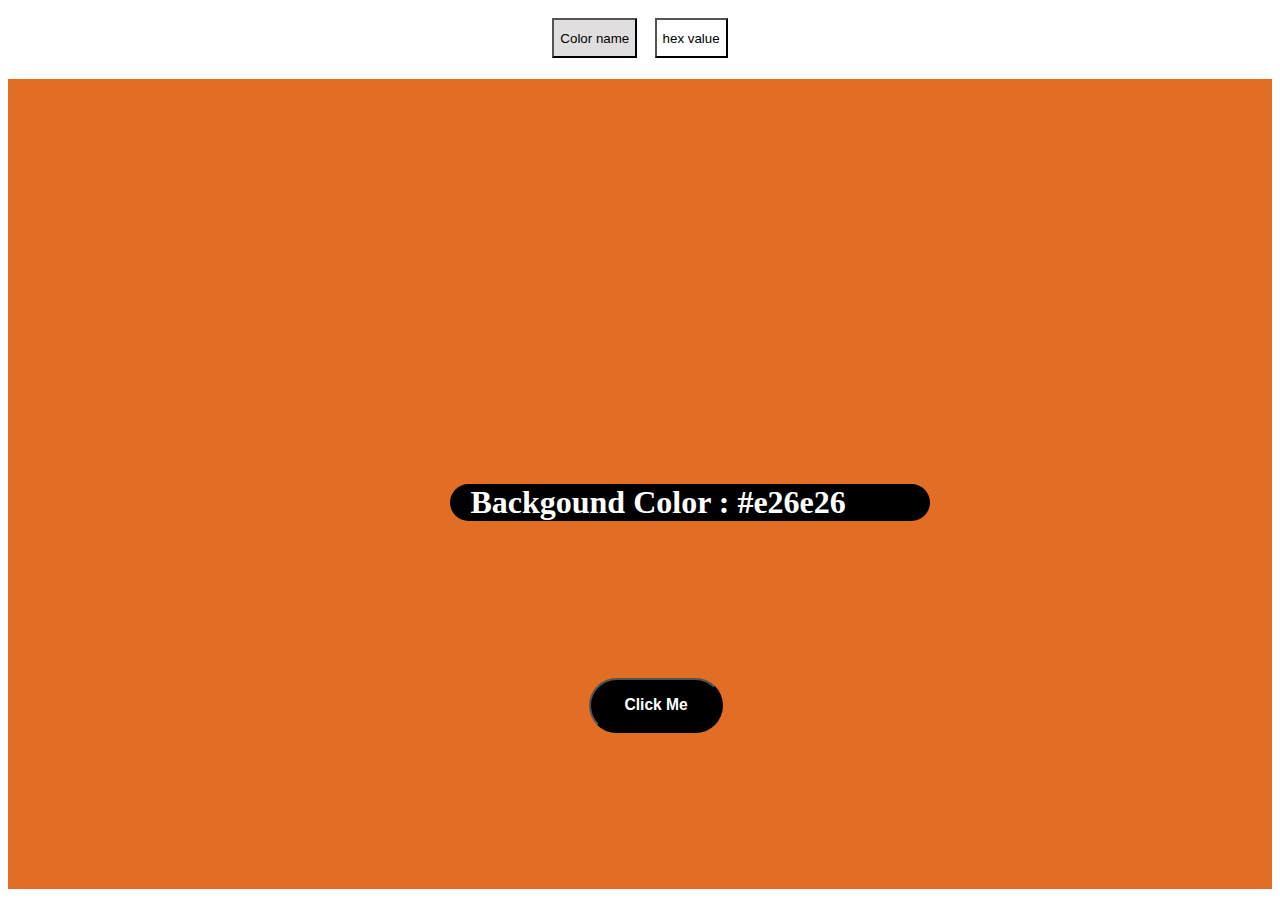
<file: colorFlicker/index.html>
<!DOCTYPE html>
<html>
<head>
	<title>Color-Flicker</title>
	<link rel="stylesheet" type="text/css" href="style.css">
</head>
<body>
	<nav>
		<button id="name" onclick="selectName()">Color name</button>
		<button id="hex" onclick="selecthex()">hex value</button>
	</nav>
	<div id="container">
		<div id="infoPanel"><h1 id="color-description">Backgound Color : #e26e26</h1></div>
		<button id="button" onclick="change()"><h3>Click Me</h3></button>
	</div>
	<script type="text/javascript" src="script.js"></script>
</body>
</html>
</file>
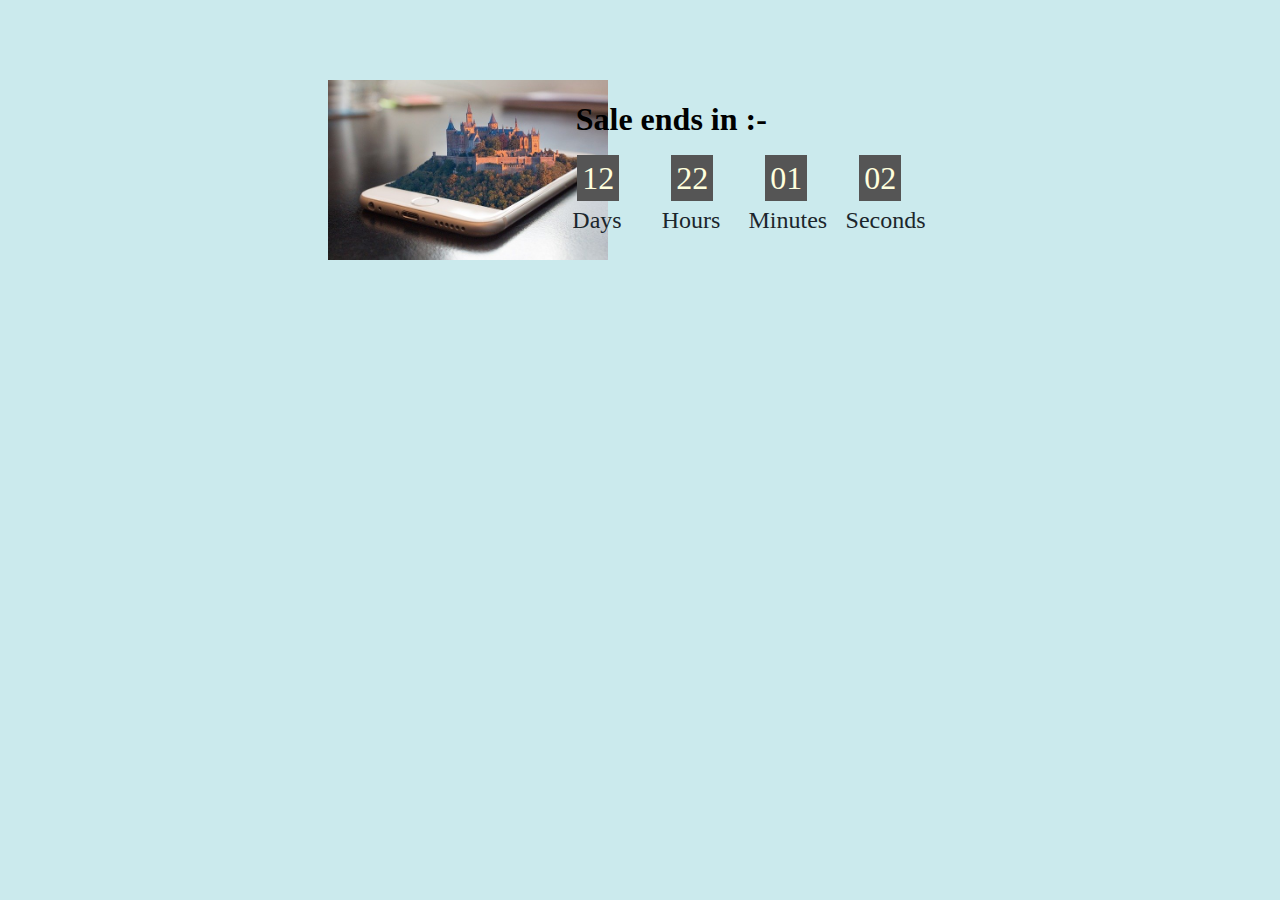
<file: countdown/index.html>
<!DOCTYPE html>
<html>
<head>
	<title>end of sale</title>
	<link rel="stylesheet" type="text/css" href="style.css">
</head>
<body>
	<div id="content">
	<div id="left">
		<img src="image.jpg">
	</div>
	<div id="right">
		<h1>Sale ends in :-</h1>
		<ul>
			<li  class="list-item" id="days">12</li>
			<li  class="list-item" id="hrs">22</li>
			<li  class="list-item" id="mins">01</li>
			<li  class="list-item" id="secs">02</li>
			<br>
			<li class="list-time">Days</li>
			<li class="list-time">Hours</li>
			<li class="list-time" id="min">Minutes</li>
			<li class="list-time" id="sec">Seconds</li>
		</ul>

	</div>
	</div>
<script type="text/javascript" src="script.js"></script>
</body>
</html>
</file>
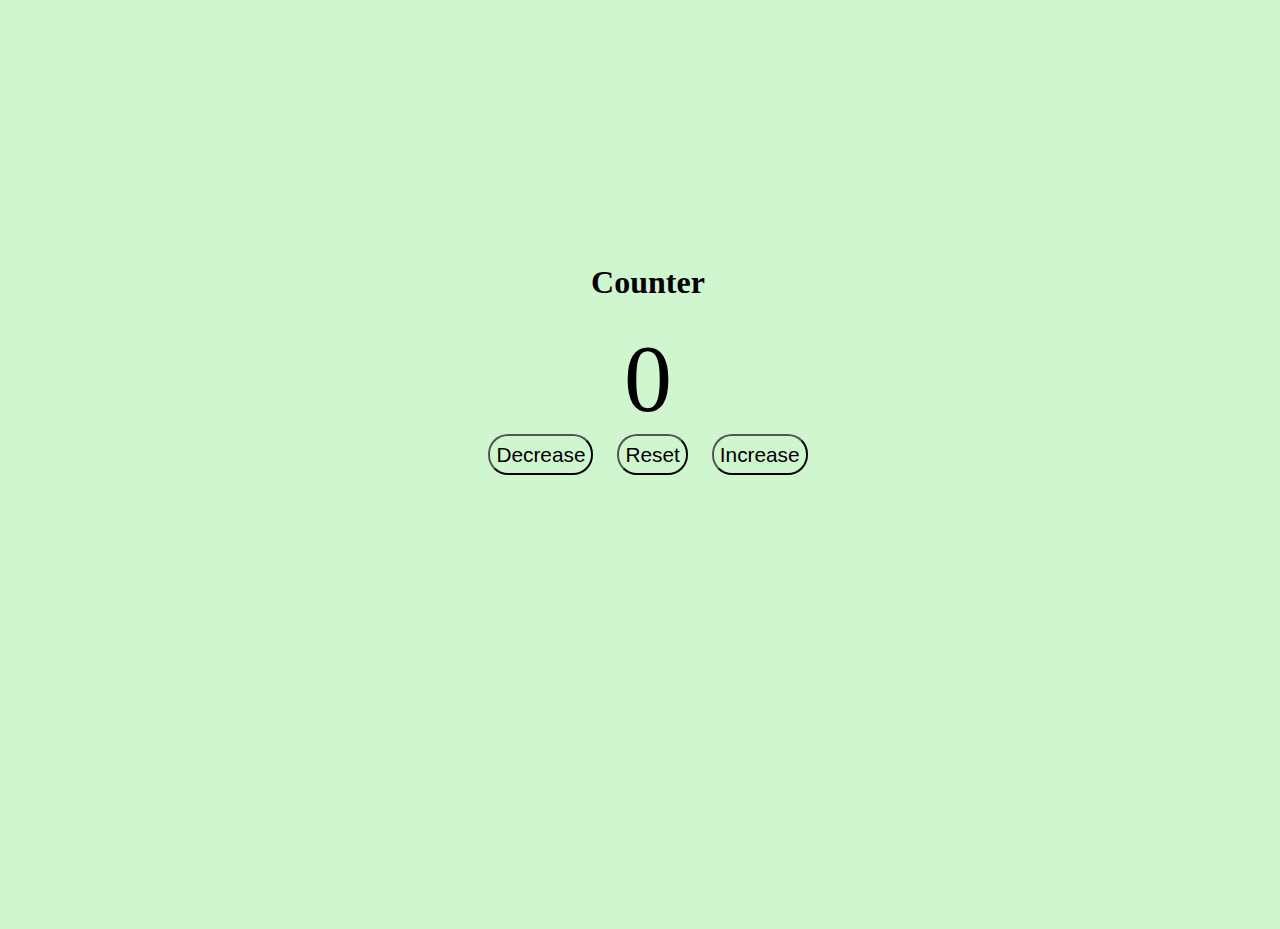
<file: Counter/index.html>
<!DOCTYPE html>
<html>
<head>
	<title>Counter</title>
	<link rel="stylesheet" type="text/css" href="style.css">
</head>
<body>
	<div id="canvas">
		<div id="container">
			<h1>Counter</h1>
			<div id="display">0</div>
			<div id="buttons">
				<button onclick="decrease()">Decrease</button>
				<button onclick="reset()">Reset</button>
				<button onclick="increase()">Increase</button>
				
			</div>
			
		</div>
		
	</div>

<script type="text/javascript" src="script.js"></script>
</body>
</html>
</file>
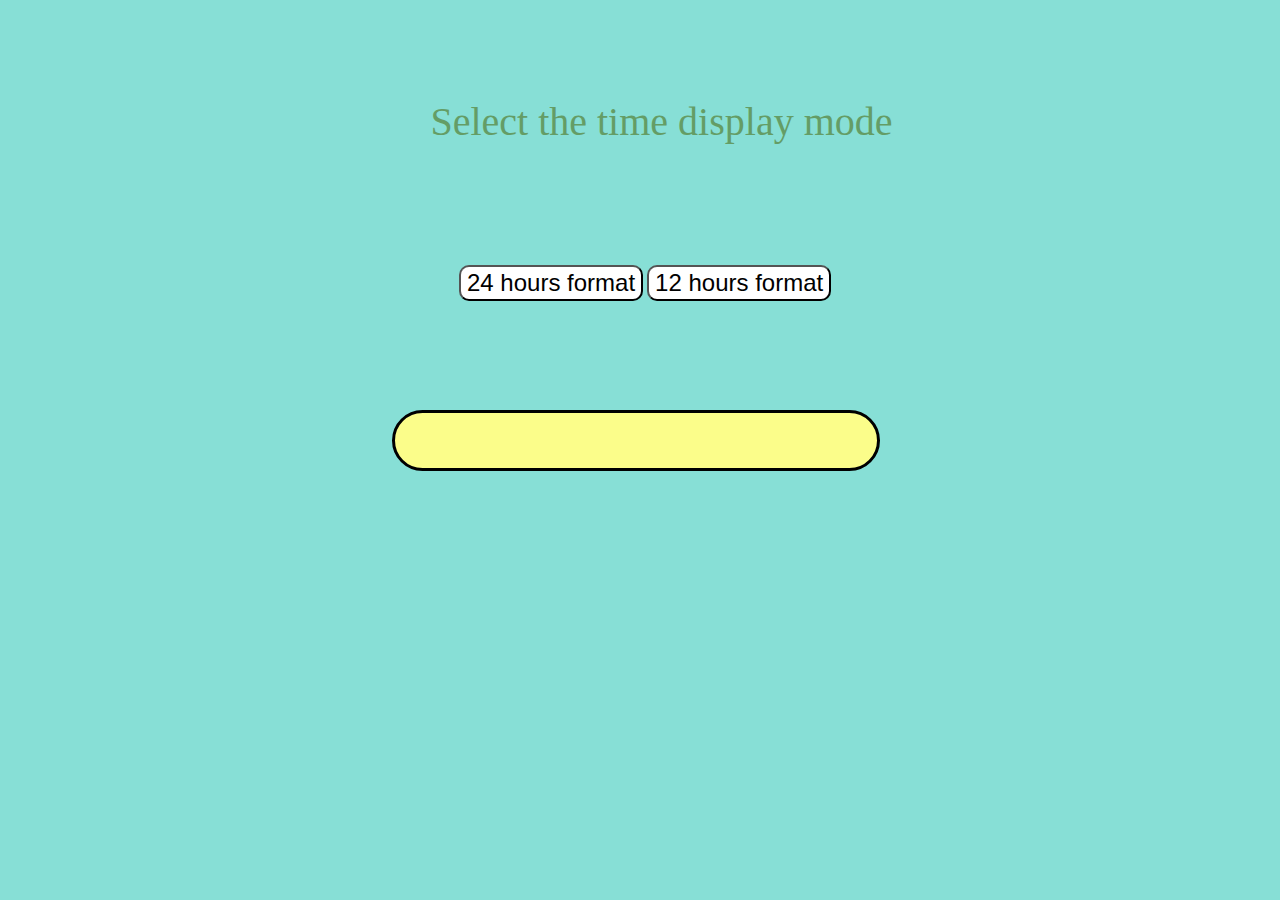
<file: Digital Clock/index.html>
<!DOCTYPE html>
<html>
<head>
	<title>Digital Clock</title>
	<link rel="stylesheet" type="text/css" href="style.css">
</head>
<body>
	<header>Select the time display mode</header>
<div id="container">
	<table id="modes">
		<tr>
			<td><button id="_24" value="0" onclick="mode2()">24 hours format</button></td>
			<td><button id="_12" value="12" onclick="mode1()">12 hours format</button></td>
		</tr>
	</table>
	<ul>
		<li id="hrs"></li>
		<li id="mins"></li>
		<li id="secs"></li>
		<li id="section"></li>

	</ul>
</div>

<script type="text/javascript" src="script.js"></script>
</body>
</html>
</file>
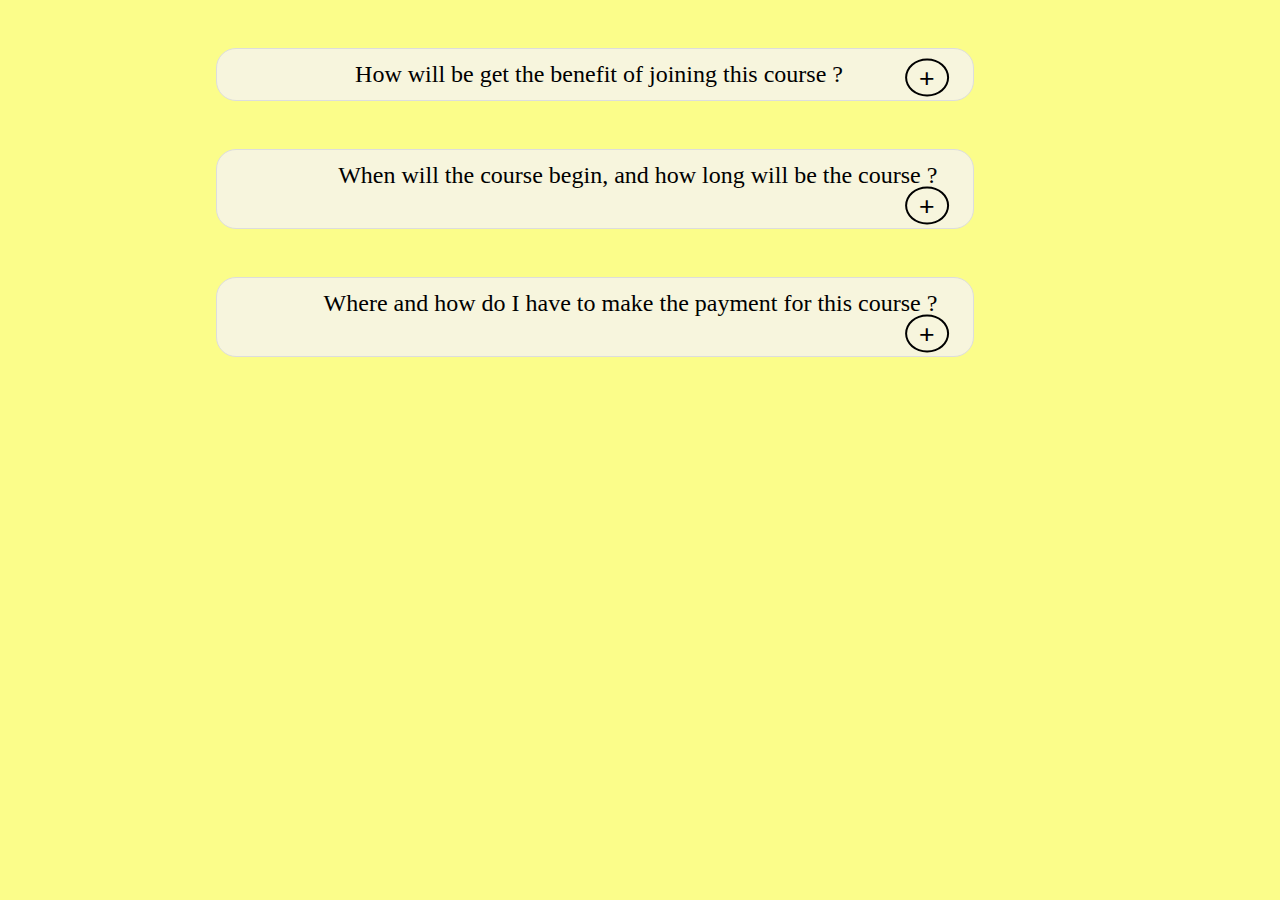
<file: FAQ/index.html>
<!DOCTYPE html>
<html>
<head>
	<title>FAQ</title>
	<link rel="stylesheet" type="text/css" href="style.css">
</head>
<body>
	<div id="container">
<div class="q" id="q1">How will be get the benefit of joining this course ? <button  value="a1" class="toggle" id="toggle-1" onclick="toggle1()" >+</button></div>
<div class='a' id="a1">You will have a guaranteed internship at the end of this course</div>
<div class="q" id="q2">When will the course begin, and how long will be the course ?<button value="a2" onclick="toggle2()" class="toggle" id="toggle-2">+</button></div>
<div class='a' id="a2">It will begin immediately after you register for the same, and its roughly around 4-6 month course. Depending upon your capacity, you may even complete it within 2-3 months</div>
<div class="q" id="q3">Where and how do I have to make the payment for this course ?<button  value="a3" onclick="toggle3()" class="toggle" id="toggle-3">+</button></div>
<div class='a' id="a3">Please do click on the register now button in the homepage, we won't be saving your credentials or any confidential things. Happy Coding !!</div>
	</div>
<script type="text/javascript" src="script.js"></script>
</body>
</html>
</file>
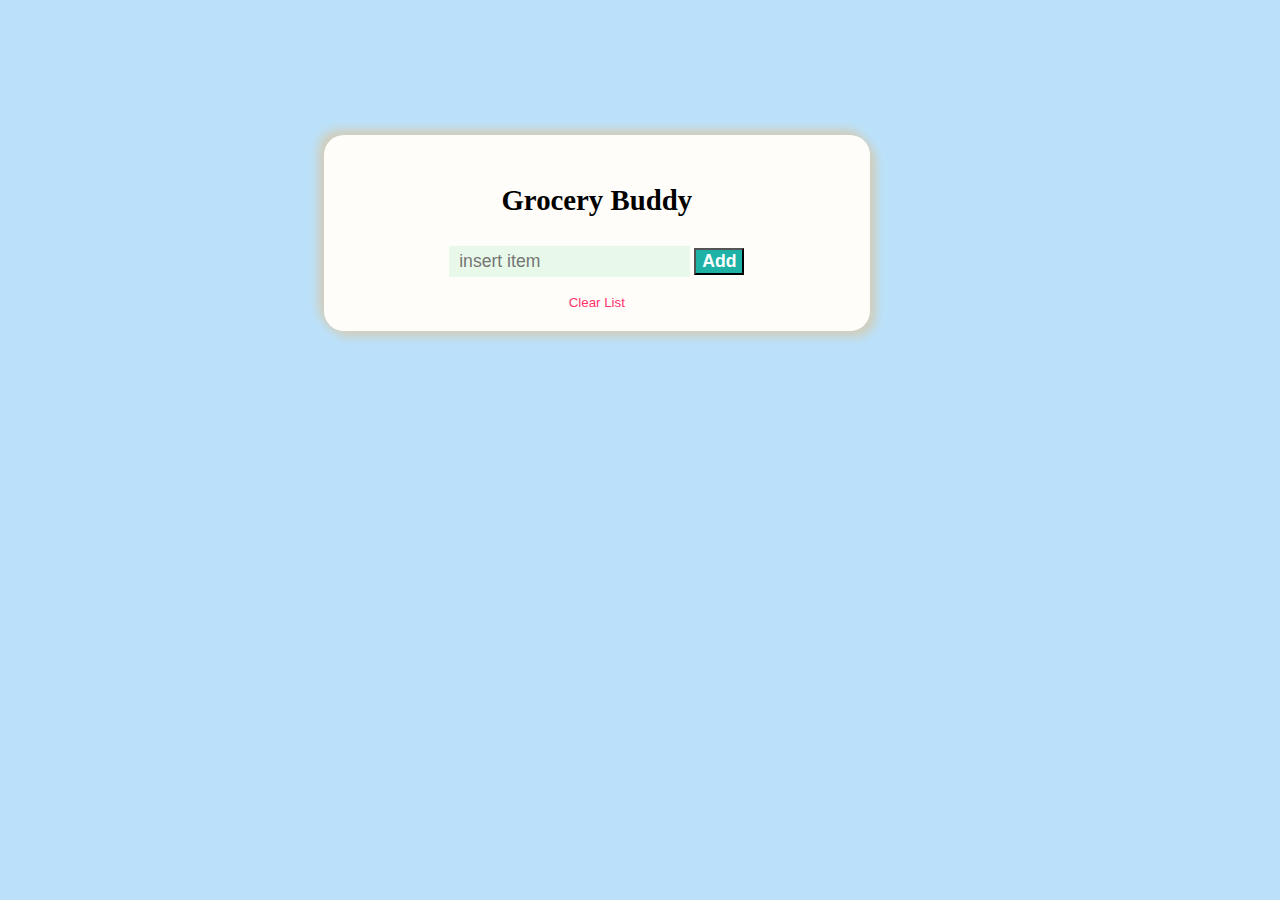
<file: grocery-app/index.html>
<!DOCTYPE html>
<html>
<head>
	<title>Grocery buddy</title>
	<link rel="stylesheet" type="text/css" href="style.css">
</head>
<body>
<div id="list-container">
	<p id="list-heading">Grocery Buddy</p>
	<input type="text" placeholder="insert item" onkeydown="enter_submit()">
	<button id="add-btn" onclick="add()">Add</button>
	<ul id="lists">
		<!-- <li class="list-item"></li> -->
	</ul>
	<button id="clear-btn" onclick="delete_all()">Clear List</button>
</div>
<script type="text/javascript" src="script.js"></script>
</body>
</html>
</file>
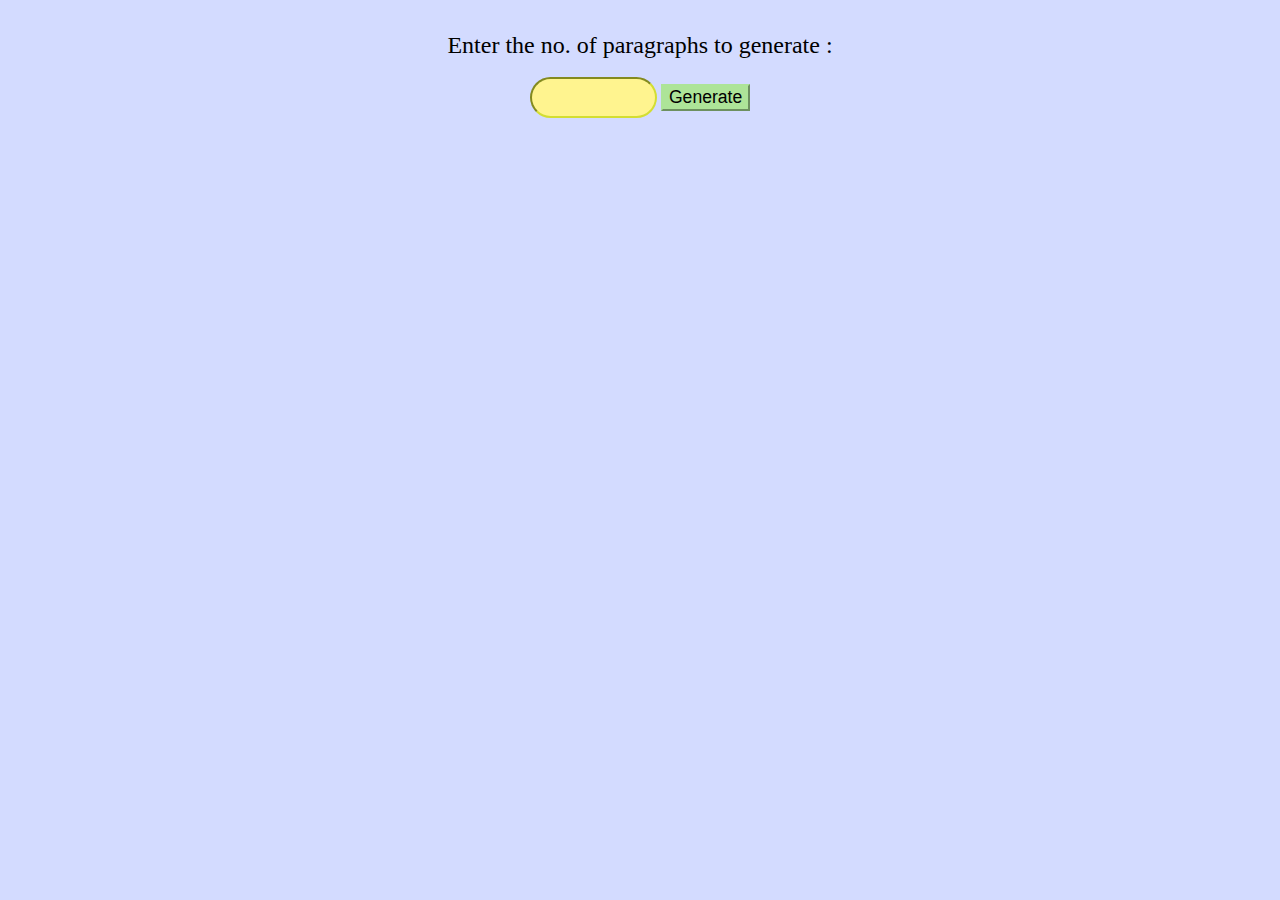
<file: lorem-ipsum-generator/index.html>
<!DOCTYPE html>
<html>
<head>
	<title>lorem-ipsum-generator</title>
	<link rel="stylesheet" type="text/css" href="style.css">
</head>
<body>
	<div id="form-body">
		<form onsubmit="generate();return false;">
			<label>Enter the no. of paragraphs to generate :</label><br>
			<input type="number" required>
			<button>Generate</button>
		</form>
	</div>
	<article id="result">
		
	</article>

<script type="text/javascript" src="script.js"></script>
</body>
</html>
</file>
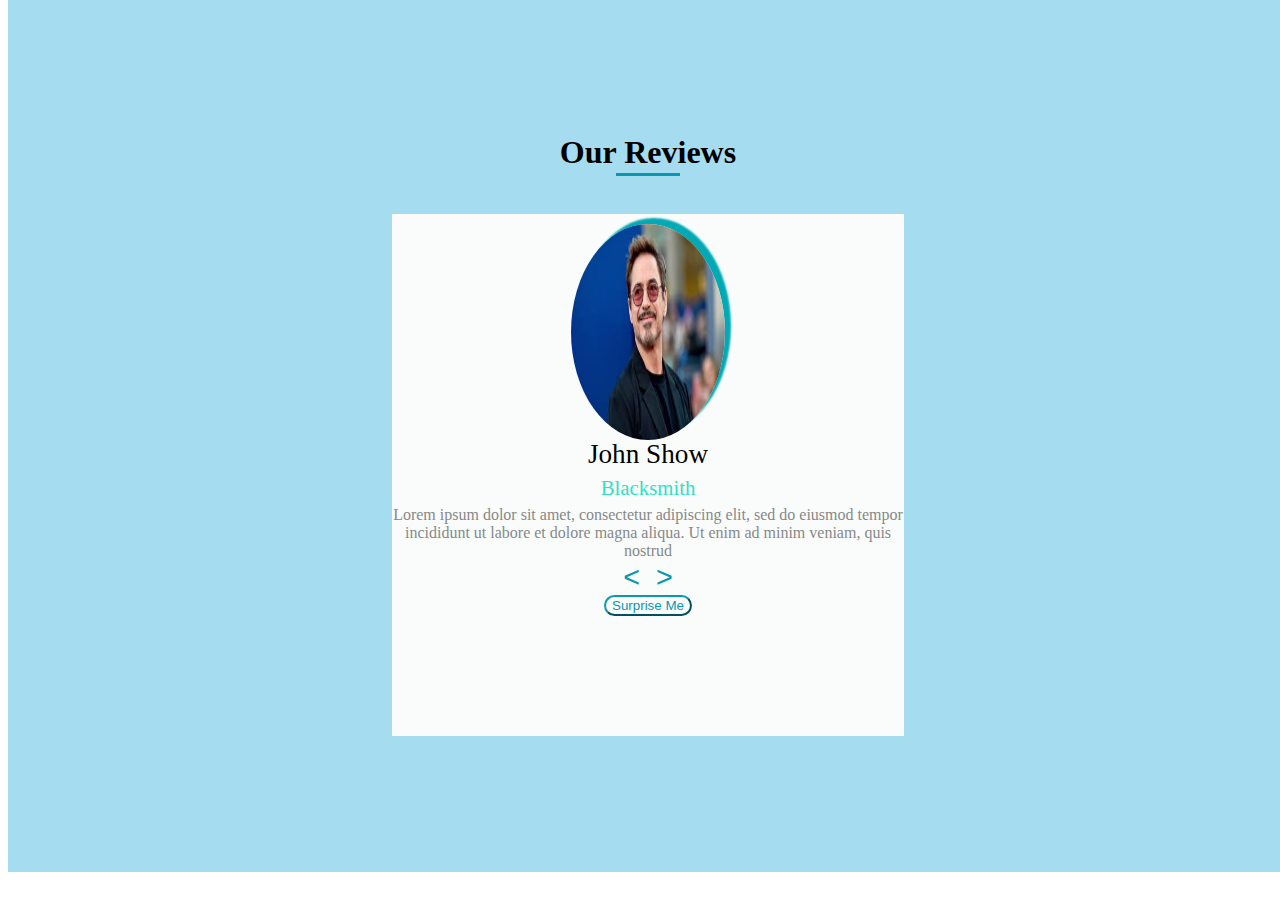
<file: Reviews/index.html>
<!DOCTYPE html>
<html>
<head>
	<title>Reviews</title>
	<link rel="stylesheet" type="text/css" href="style.css">
</head>
<body>
	<div id="canvas">
		<div id="container">
			<p id="desc">Our Reviews</p>
			<hr>
			<div id="cards">
				<div id="photo">
					<img id="pic" src="photos/1.jpg">					
				</div>
				<div id="intro">
					<p id="name"></p>
					<p id="designation"></p>
				</div>
				<div id="description">
					
				</div>
				<div id="buttons">
					<button id="prev" onclick="prev()"><</button>
					<button id="next" onclick="next()">></button>
				</div>
				<div id="rand_review">
					<button onclick="rand_resp()">Surprise Me</button>
				</div>
			</div>
		</div>
	</div>
<script type="text/javascript" src="script.js"></script>
</body>
</html>
</file>
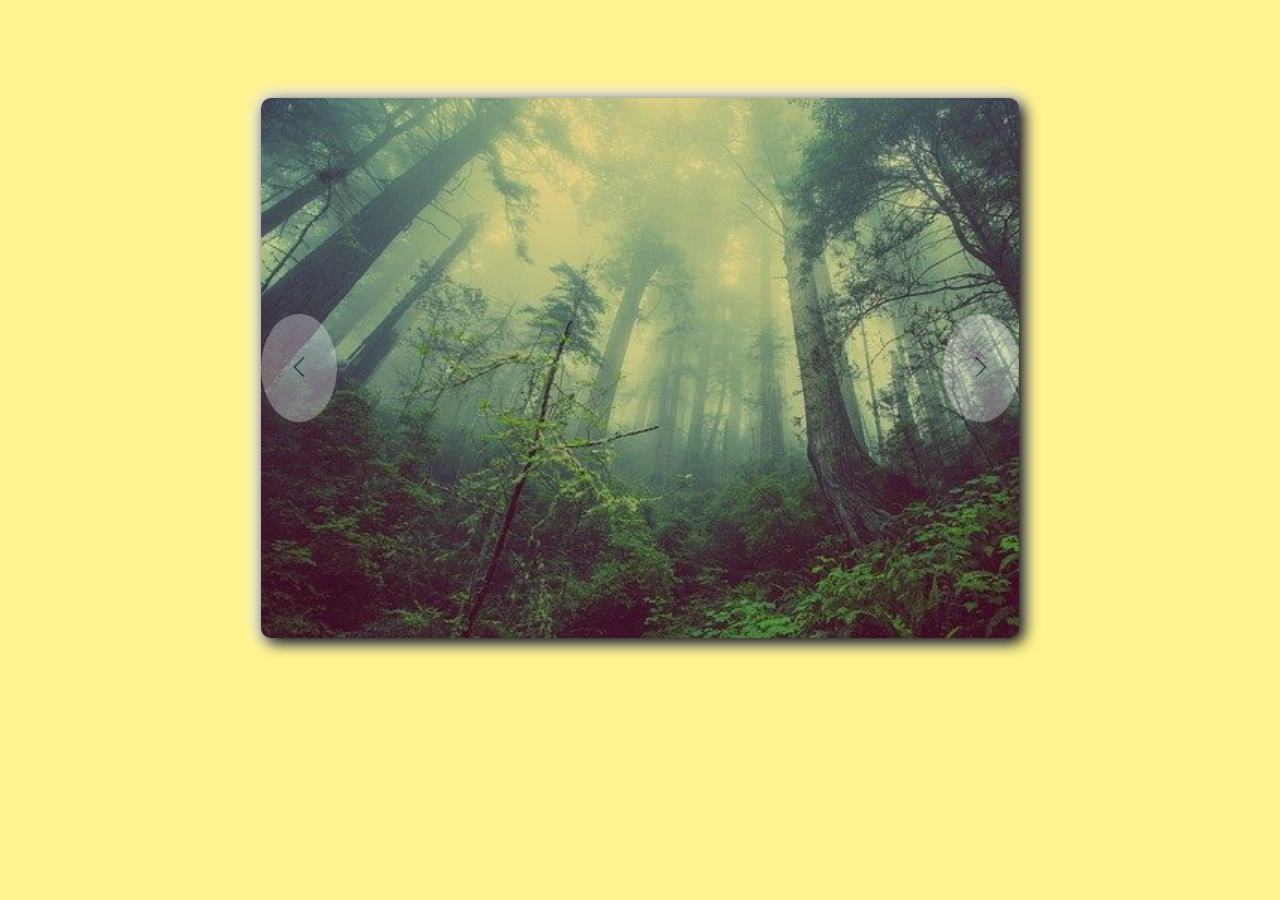
<file: slide-show/index.html>
<!DOCTYPE html>
<html>
<head>
	<title>slide-show</title>
	<link rel="stylesheet" type="text/css" href="style.css">
</head>
<body>
<div id="container">
	<button id="prev" onclick="prev()"><img class="navigate" src="public/prev.png" alt="<" />
</button>
	<h1 id="text"></h1>
	<button id="next" onclick="next()"><img class="navigate" src="public/next.png" alt=">" /></button>
</div>
<script type="text/javascript" src="script.js"></script>
</body>
</html>
</file>
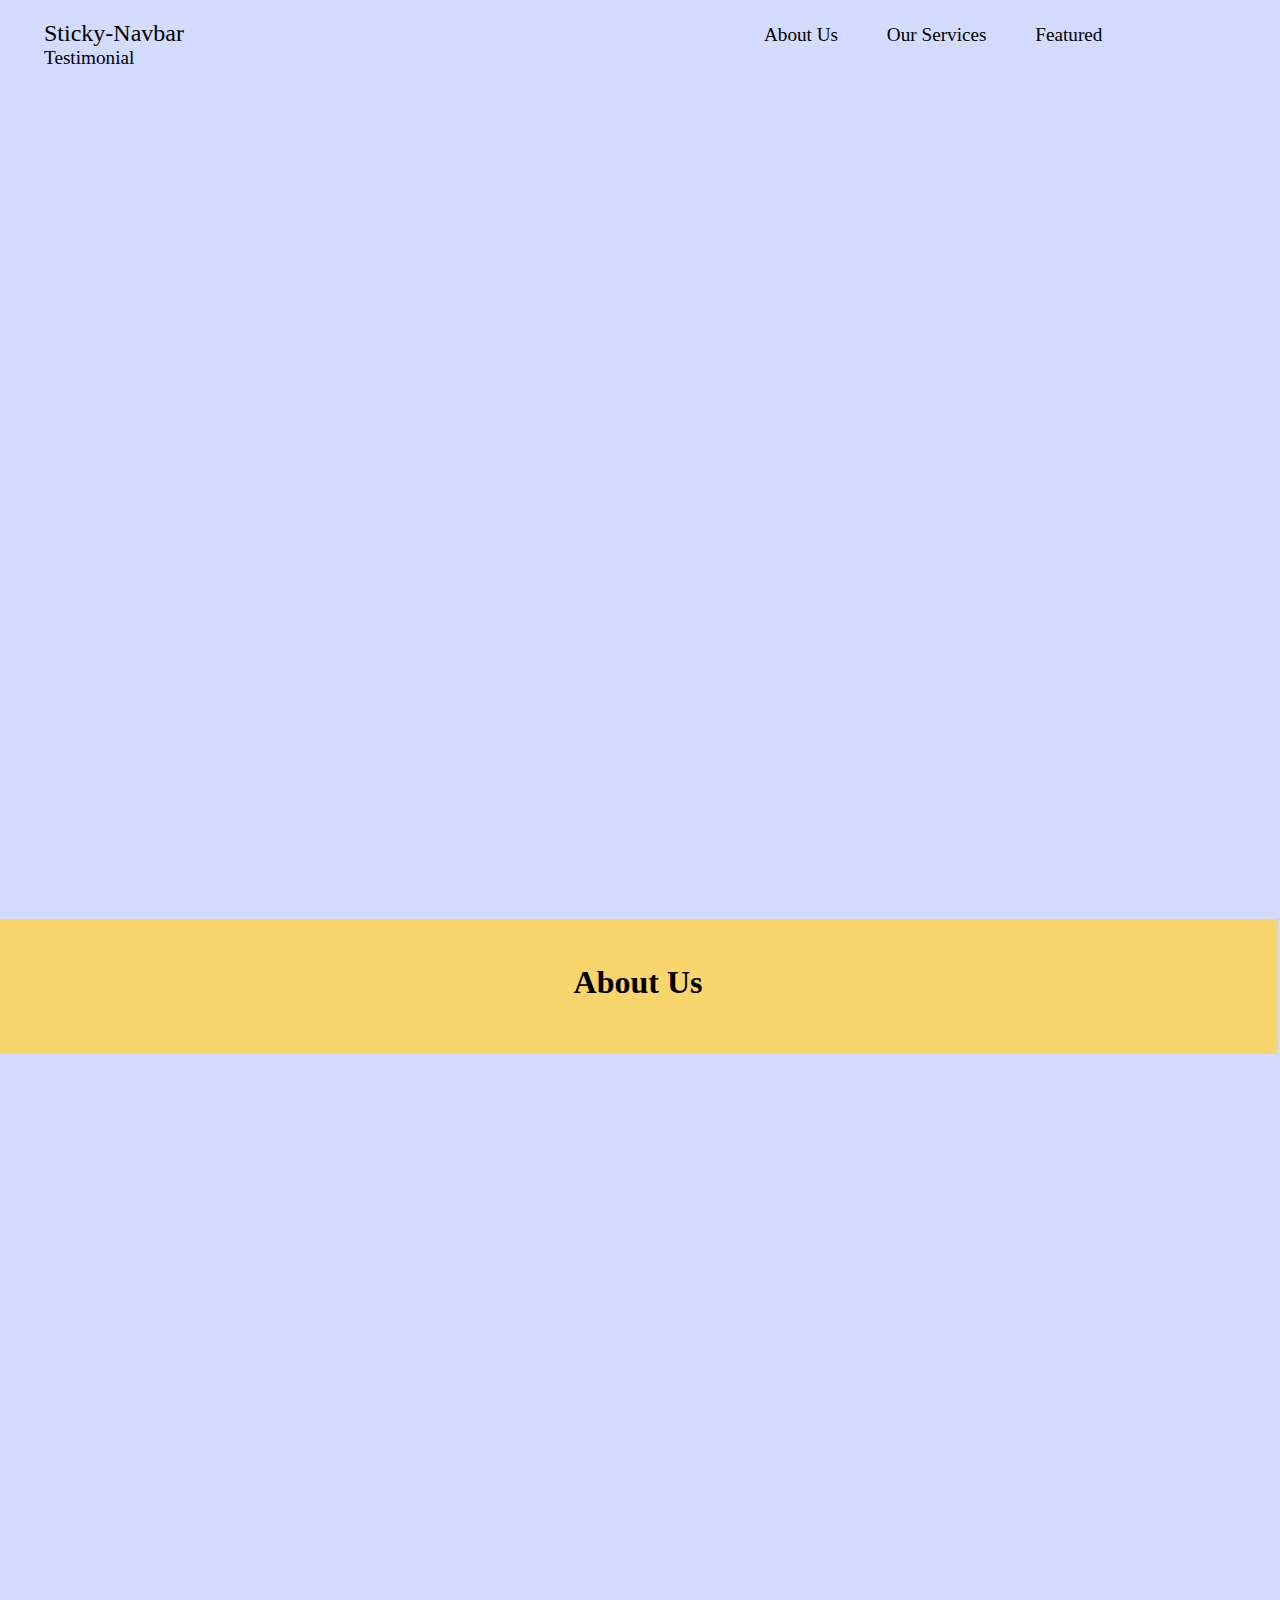
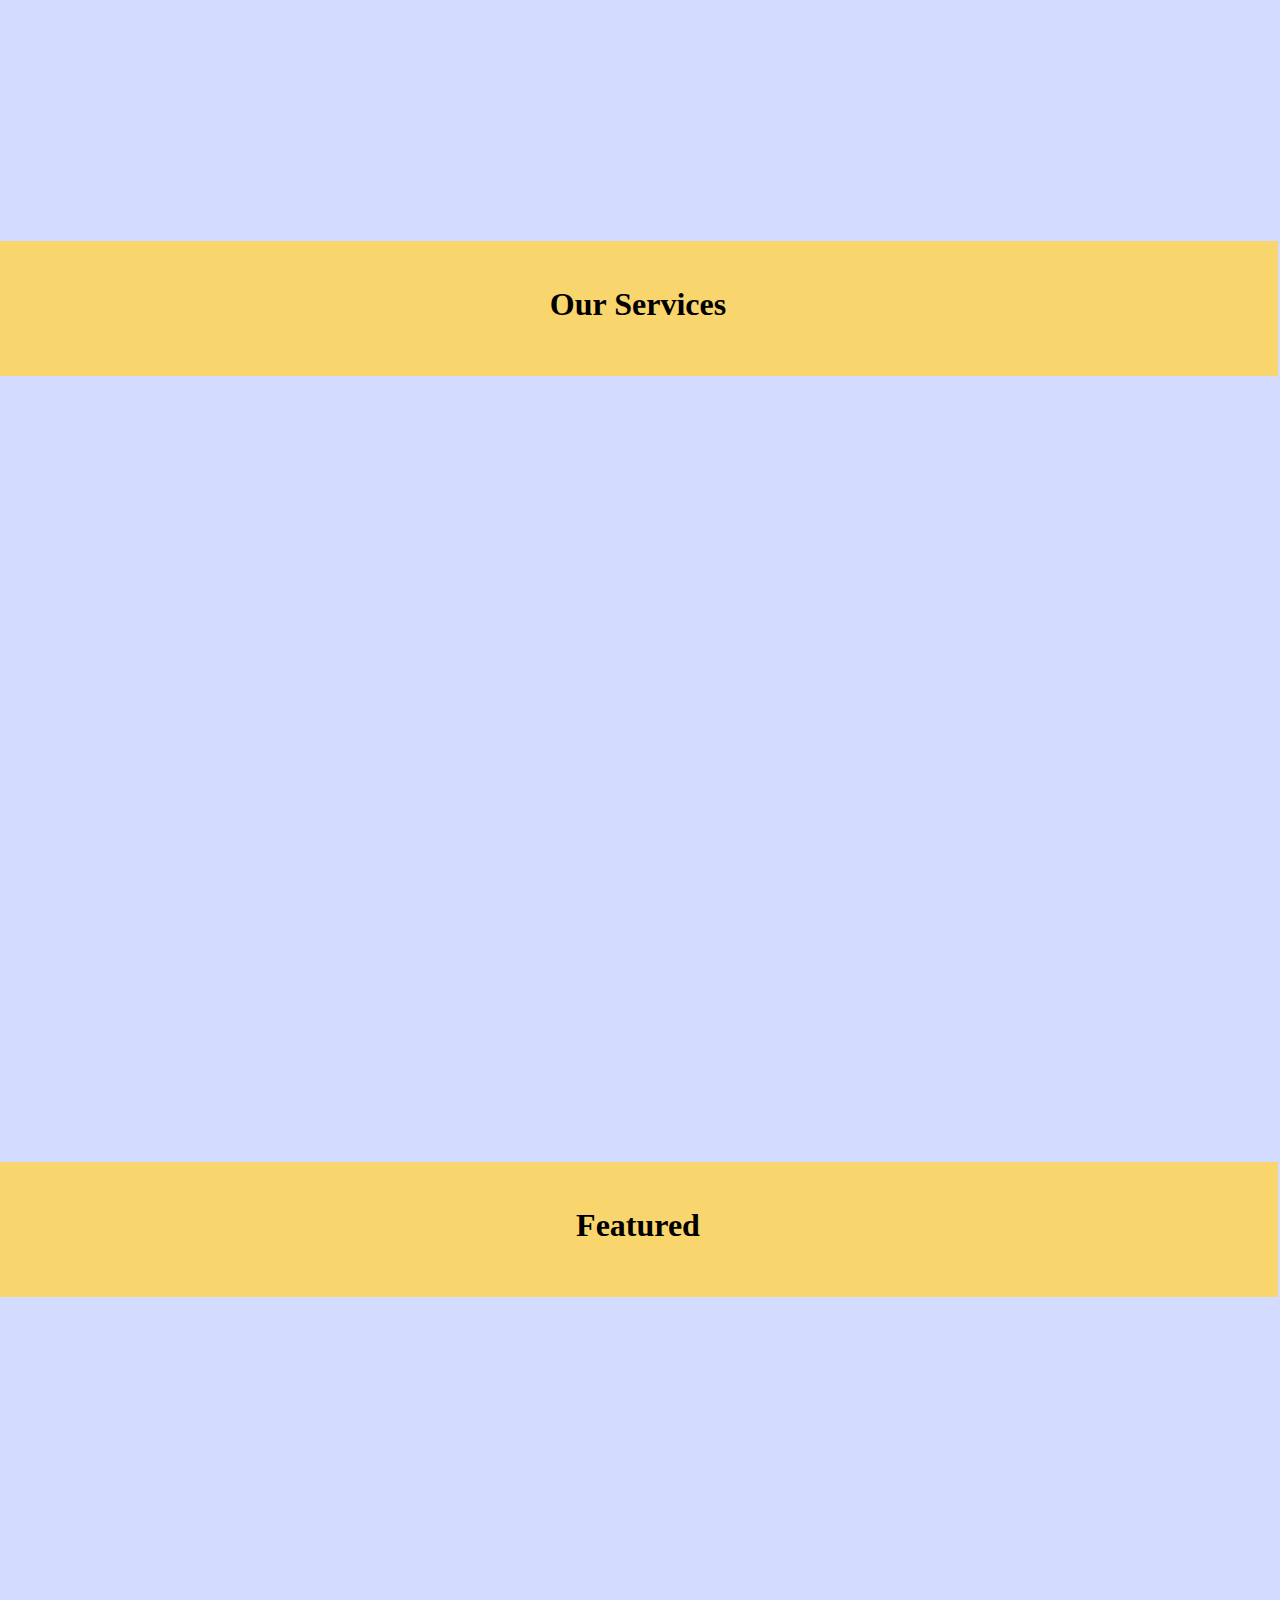
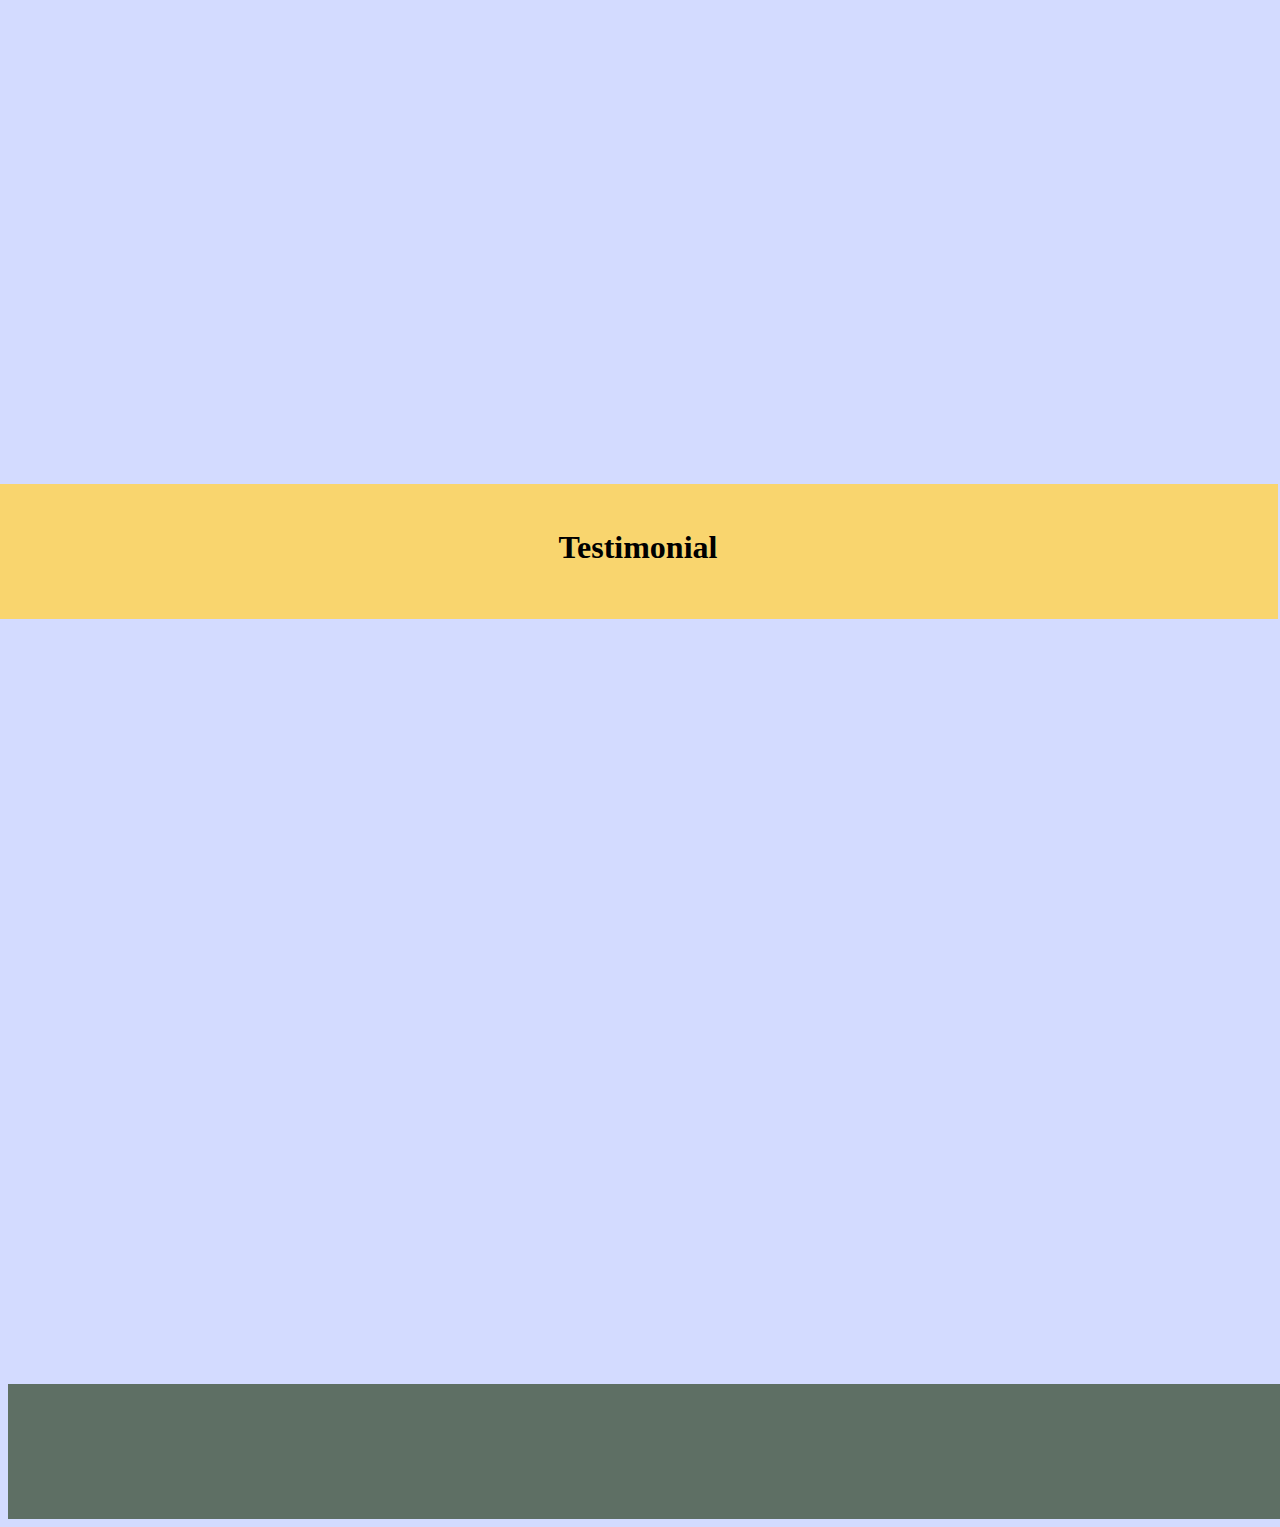
<file: sticky-navbar/index.html>
<!DOCTYPE html>
<html>
<head>
	<title>Sticky-navbar</title>
	<link rel="stylesheet" type="text/css" href="style.css">
</head>
<body>
	<div id="landing-page">
		<nav id="nav-bar">
			<ul>
				<li id="logo" class="nav-item">Sticky-Navbar</li>
				<li class="nav-item"><a href="#about-us">About Us</a></li>
				<li class="nav-item"><a href="#our-services">Our Services</a></li>
				<li class="nav-item"><a href="#featured">Featured</a></li>
				<li class="nav-item"><a href="#testimonial">Testimonial</a></li>
			</ul>
			
		</nav>
	</div>
	<div id="about-us">
		<h1>About Us</h1>
	</div>
	<div id="our-services">
		<h1>Our Services</h1>
	</div>
	<div id="featured">
		<h1>Featured</h1>
	</div>
	<div id="testimonial">
		<h1>Testimonial</h1>
	</div>

	<footer id="footer">
		
	</footer>
	<script type="text/javascript" src="script.js"></script>
</body>
</html>
</file>
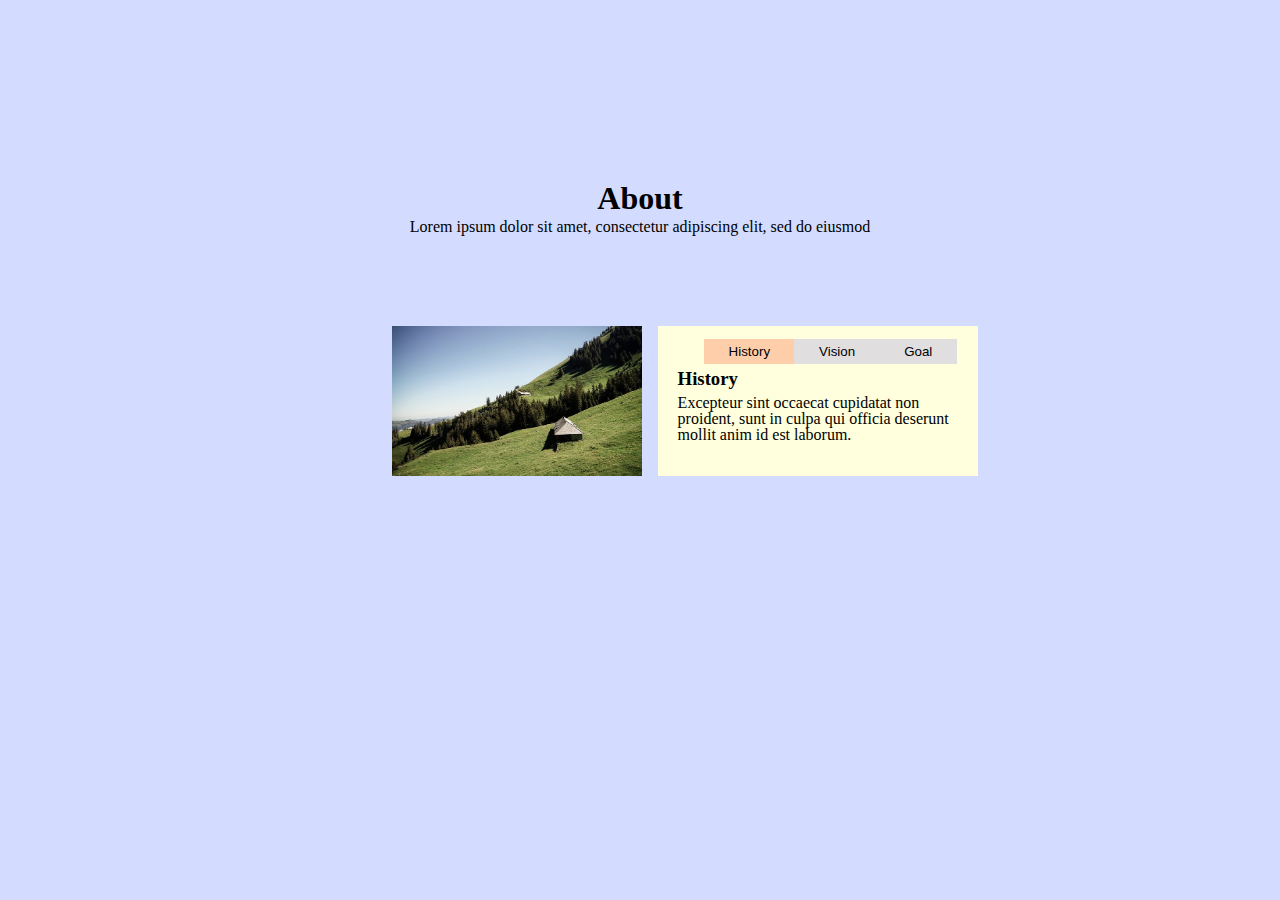
<file: tabs-project/index.html>
<!DOCTYPE html>
<html>
<head>
	<title>tabs-project</title>
	<link rel="stylesheet" type="text/css" href="style.css">
</head>
<body>
<div id="container">
	<h1 id="heading" class="intro">About</h1>
	<p id="sub-heading" class="intro">Lorem ipsum dolor sit amet, consectetur adipiscing elit, sed do eiusmod </p>
	<div id="content">
		<div id="left"><img src="image.jpg"></div>
		<div id="right">
			<div id="nav-section">
				<ul>
					<button><li class="list-item" onclick="show1()">History</li></button>
					<button><li class="list-item" onclick="show2()">Vision</li></button>
					<button><li class="list-item" onclick="show3()">Goal</li></button>
				</ul>
			</div>
			<div id="nav-content">
				<h3 id="nav-content-heading">History</h3>
				<p id="nav-content-paragraph">Excepteur sint occaecat cupidatat non proident, sunt in culpa qui officia deserunt mollit anim id est laborum.</p>
			</div>
		</div>
	</div>
</div>
<script type="text/javascript" src="script.js"></script>
</body>
</html>
</file>
<file: colorFlicker/style.css>
nav{
	text-align: center;
	padding-top: 10px;
}
nav button{
	height: 3em;
	margin: 0px 0.5em;
}
nav #name:hover{
	box-shadow: 3px 3px #f5f5f5,-3px -3px #f5f5f5,-3px 3px #f5f5f5,3px -3px #f5f5f5;
}
nav #hex:hover{
	box-shadow: 3px 3px #f5f5f5,-3px -3px #f5f5f5,-3px 3px #f5f5f5,3px -3px #f5f5f5;
}
#name{
	background-color: #fff;
}
#hex{
	background-color: #fff;
}
#container{
	height: 90vh;
	width: 100%;
	background-color:#e26e26;
}
#infoPanel{
	position: relative;
	left: 35%;
	top: 50%;
	background-color: #000;
	width: 30em;
	border-radius: 30px;
}
#infoPanel h1{
	color: #fff;
	padding-left: 20px;
}
#button{
	position: relative;
	left: 46%;
	top: 60vh;
	border-radius: 30px;
	width: 10em;
	background-color: #000;
	color: #fff;
}
</file>
<file: countdown/style.css>
body{
	background-color: #cbeaed;
}
#content{
	margin-top: 5em;
}
#left{
	float: left;
	position: relative;
	left: 20em;
}
#left img{
	width: 280px;
	height: 180px;

}
#right{
	float: right;
	position: relative;
	left: -17em;
}
#right h1{
	position: relative;
	left: 1.2em;
}
#right ul{
	list-style: none;
	margin-top: 20px;
}
.list-item{
	display: inline;
	background-color: #555;
	color: #ffffdd;
	font-size: 2em;
	padding: 5px;
	margin-right: 1.5em;
}
.list-time{
	display: inline;
	color: #1b262c;
	margin-right: 1.5em;
	position: relative;
	top: 10px;
	left: -5px;
	font-size: 1.5em;
	font-weight: lighter;
}
#min{
	position: relative;
	left: -0.7em;
}
#sec{
	position: relative;
	left: -1.6em;
}
</file>
<file: Counter/style.css>
body{
	background-color: #cff6cf;
}
#canvas{

	width: 100vw;
	height: 100vh;
}
#container{
text-align: center;
position: relative;
top: 27%;
}
#display{
	font-size: 6em;
}
#buttons button{
	margin: 0px 10px;
	background-color: #cff6cf;
	font-size: 1.3em;
	height: 2em;
	border-radius: 20px;
	outline: none;
}
#buttons button:hover{
	background-color: #000;
	color: #fff;
}
@media (max-width: 400px){
	#display{
		font-size: 2em;
	}
	#buttons button{
		margin-top: 20px;
		font-size: 0.6em;
	}
}
</file>
<file: Digital Clock/style.css>
body{
	background-color: #87dfd6;
}
header{
	position: relative;
	top: 10vh;
	font-size: 2.5em;
	left: 33vw;
	color: #649d66;
	font-family:fantasy;
}
#container{
	text-align: center;
	position: relative;
	top: 33vh;
	font-family: cursive;
}
#modes{
	position: relative;
	left: 35vw;
	top: -10vh;
}
#modes button{
	background-color: #fff;
	font-size: 1.5em;
	border-radius: 10px;
	outline: none;
	height: 1.5em;
}
ul{
	border-style: solid;
	border-radius: 50px;
	width: 35%;
	position: relative;
	left: 30vw;
	background-color: #fbfd8a;

}
li{
	display: inline;
	padding-right: 20px;
	font-size: 3em;
}
#section{
	display: none;
}
@media (max-width: 1050px){
	header{
		font-size: 1em;
	}
	#container{
		position: relative;
		left: -10%;
	}
	#modes button{
		font-size: 0.8em;
	}
	ul{
		width: 60%;
	}
	li{
		font-size: 0.8em;
	}
}
</file>
<file: FAQ/style.css>
body{
	background-color:#fbfd8a;
}
#container{
	margin: 0 5rem;
	text-align: center;
	width: 60%;
	position: relative;
	left: 10vw;
}
.q{
	text-align: right;
	background-color: #f7f5dd;
	margin-top: 2em;
	font-size: 1.5rem;
	/*font-size: 1.8vw;*/
	border-radius: 20px;
	border-style: solid;
	border-width: 1px;
	border-color: #dddddd;
	/*height: 2em;*/
	/*padding-top: 1em;*/
	padding:0.5em 1.5em;
}
.toggle{
	background-color: transparent;
	border-style: solid;
	border-width: 1px;
	border-radius: 50%;
	outline: none;
	transform: scale(2);
	margin-left: 5em;
	cursor: pointer;
}
.toggle:hover{
	background-color: #5fdde5;
	color: #fff;
	box-shadow: 1.2px 1.2px 2px 2px #ccc;
}
.a{
	color: #363636;
	margin-top: 10px;
	padding: 10px;
	background-color: #ffeadb;
	display: none;
	font-family: cursive;
	font-size: 1.6em;
	border-style: solid;
	border-radius: 30px;
	border-width: 1px;
	border-color: #b9ac92;


}
</file>
<file: grocery-app/style.css>
body{
	background-color: #bbe1fa;
}
#list-container{
	text-align: center;
	margin-top: 15vh;
	background-color: #fffdf9;
	width: 40%;
	padding: 20px;
	position: relative;
	left: 25%;
	box-shadow: 5px 5px 10px 1px #d1cebd, -5px -5px 10px 1px #d1cebd;
	border-radius: 20px;
}
#list-heading{
	font-size: 1.8em;
	font-weight: bolder;
}
input{
	background-color: #e8f9e9;
	border-style: none;
	padding: 5px;
	padding-left: 10px;
	outline: none;
	font-size: 1.1em;
}
#add-btn{
	background-color: #1eb2a6;
	color: #fff;
	font-weight: bolder;
	font-size: 1.1em;
	outline: none;
	cursor: pointer;
}
.list-item{
	list-style: none;
	text-align: left;
}
.edit-btn{
	z-index: 20;
	position: relative;
	top: -1.4em;
	left: 30%;
}
.delete-btn{
	z-index: 40;
	position: relative;
	top: -1.4em;
	left: 30%;
}
#clear-btn{
	background-color: #fffdf9;
	border-style: none;
	outline: none;
	color: #fe346e;
	cursor: pointer;
}

@media (max-width: 650px){

#list-container{
	width: 222px;
	position: relative;
	left: 15px;
}
input{
	font-size: 0.8em;
}
#add-btn{
	font-size: 0.8em;
}
.edit-btn{
	position: relative;
	top: -1.4em;
	left: 20%
	font-size: 0.8em;
}
.delete-btn{
	position: relative;
	top: -1.4em;
	left: 20%
	font-size: 0.8em;
}
#clear-btn{
	font-size: 0.7em;
}
}
</file>
<file: lorem-ipsum-generator/style.css>
body{
	background-color: #d3dbff;
}
#form-body{
	margin-top: 2em;
	text-align: center;
}
#form-body label{
	font-size: 1.5em;
}
#form-body input{
	margin-top: 1em;
	height: 2em;
	width: 5em;
	font-size: 1.1em;
	font-family: cursive;
	font-weight: bold;
	border-radius: 30px;
	border-color: #d3de32;
	background-color: #fff48f;
	outline: none;
	padding-left: 1em;
	padding-right: 1em;
}
#form-body button{
	font-size: 1.1em;
	background-color: #ade498;
	border-color: #ade498;
	outline: none;
}
#result{
	text-align: center;
	margin-top: 3em;
	margin-left: 20vw;
	font-size: 1.1em;
	width: 60%;
}
.lorem-ipsum-paragraph{
	margin-top: 2em;
}
@media (max-width: 500px){
	#form-body label{
		font-size: 1em;
	}
	#form-body input{
		font-size: 0.7em;
	}
	#form-body button{
		font-size: 0.7em;
	}
	#result{
		font-size: 0.8em;
	}

}
</file>
<file: Reviews/style.css>
#canvas{
	background-color: #a6dcef;
	width: 100vw;
	height: 100vh;
	margin-top: -60px;
}
#container{
	text-align: center;
	position: relative;
	top: 18vh;
}
#desc{
	font-size: xx-large;
	font-weight: bold;
}
hr{
	width: 5%;
	height: 3px;
	border-style: none;
	background-color: #0a97b0;
	position: relative;
	top: -30px;
}
#cards{
	position: relative;
	left: 30vw;
	background-color: #f9fcfb;
	width: 40vw;
	height: 58vh;
}
#cards:hover{
	box-shadow: 2px 2px 2px 1px #e0dede, -2px -2px 2px 1px #e0dede, 2px -2px 2px 1px #e0dede, -2px 2px 2px 1px #e0dede;
}
#photo img{
	margin-top: 10px;
	box-shadow: 6px -6px 2px #01a9b4;
	border-radius: 50%;
	width: 12vw;
	height: 24vh;

}
#buttons button{
	background-color: #f9fcfb;
	color: #0a97b0;
	border-style: none;
	font-size: 1.8em;
	outline: none;		/* So that onclick the element doesn't have a border around it */
	cursor: pointer;
}
#rand_review button{
	background-color: #f9fcfb;
	border-color: #0a97b0;
	border-radius: 20px;
	color: #0a97b0;
	outline: none;
}
#rand_review button:hover{
	background-color: #0a97b0;
	color: #f9fcfb;
	cursor: pointer;
}
#name{
	margin-top: -5px;
	font-size: 1.7em;
}
#designation{
	font-size: 1.3em;
	color: #32e0c4;
	margin-top: -1em;
}
#description{
	margin-top: -15px;
	font-family: cursive;
	color: #888888;
}
</file>
<file: slide-show/style.css>
body{
 	background-color: #fff48f;

 }
 #container{
 	text-align: center;
 	position: relative;
 	left: 20%;
 	top: 10vh;
 	width: 60%;
 	height: 60vh;
 	background-color: #fff;
 	border-radius: 10px;
 	display: grid;
 	grid-template-columns: 10% 80% 10%;
 	background-image: url('public/pic1.jpg');
 	background-repeat: no-repeat;
 	background-size: cover;
 	box-shadow: 5px 5px 15px,-5px -5px 15px #eeecda,5px -5px 15px #eeecda,-5px 5px 15px #eeecda;
 	transition: background-image 0.6s;
	-webkit-transition: background-image 0.6s;
 }
 #prev{
 	background-color: #fff;
 	cursor: pointer;
 	height: 12vh;
 	position: relative;
 	top: 40%;
 	opacity: 0.3;
 	border-radius: 50%;
 	border-style: none;
 	outline: none;
 }
 #prev:hover{
 	opacity: 0.7;
 }
 #next{
	background-color: #fff;
 	cursor: pointer;
	height: 12vh;
	position: relative;
 	top: 40%;
 	opacity: 0.3;
 	border-radius: 50%;
 	border-style: none;
 	outline: none;
 }
 #next:hover{
 	opacity: 0.7;
 }
 .navigate{
 	width: 20px;
 	height: 20px;
 }
 @media
</file>
<file: sticky-navbar/style.css>
html{
	scroll-behavior: smooth;
}
body{
	background-color: #d3dbff;
}
h1{
	margin-left: -10px;
	padding-top: 5vh;
	text-align: center;
	background-color: #f9d56e;
	width: 100vw;
	height: 10vh;
}
a{
	text-decoration: none;
	color: #000;
}
#landing-page{
	width: 100vw;
	height: 100vh;
	margin-left: -10px;
}
#nav-bar{
	/*background-color: #f0ece3;*/
	background-color: #d3dbff;
	padding: 6px;
	margin-top: -10px;
	position: relative;
	/*position: fixed;*/
}
#logo{
	margin-right: 45vw;
	font-size: 1.5em;
}
.nav-item{
	display: inline;
	font-size: 1.2em;
	margin-right: 3.5vw;
}
#about-us{
	width: 100vw;
	height: 100vh;
}
#our-services{
	width: 100vw;
	height: 100vh;
}
#featured{
	width: 100vw;
	height: 100vh;
}
#testimonial{
	width: 100vw;
	height: 100vh;
}
footer{
	background-color: #5e6f64;
	width: 100vw;
	height: 15vh;
}
</file>
<file: tabs-project/style.css>
body{
	background-color: #d3dbff;
}
.intro{
	text-align: center;
	margin-top: 20vh;
}
#sub-heading{
	margin-top: -20px;
}
#content{
	margin-left: 30vw;
	margin-top: 10vh;
}
#left{
	float: left;
}
#left img{
	width: 250px;
	height: 150px;
}
#right{
	height: 150px;
	float: right;
	margin-right: 23vw;
	width: 25vw;
	background-color: #ffffdd;
}
#nav-section button{
	margin-right: -12px;
	background-color: transparent;
	border-style: none;
	outline: none;
	cursor: pointer;
}
.list-item{
	display: inline;
	padding: 5px 25px;
	background-color: #e0dede;
	margin-right:-5px;
}

#nav-content-heading{
	height: 1.2em;
	padding: 0px 5px;
	padding-left: 20px;
	margin-top: -8px;
}
#nav-content-paragraph{
	height: 82px;
	overflow-y:  scroll;
	padding: 0px 5px;
	padding-left: 20px;
	margin-top: -15px;
	line-height: 1em;
}
</file>
